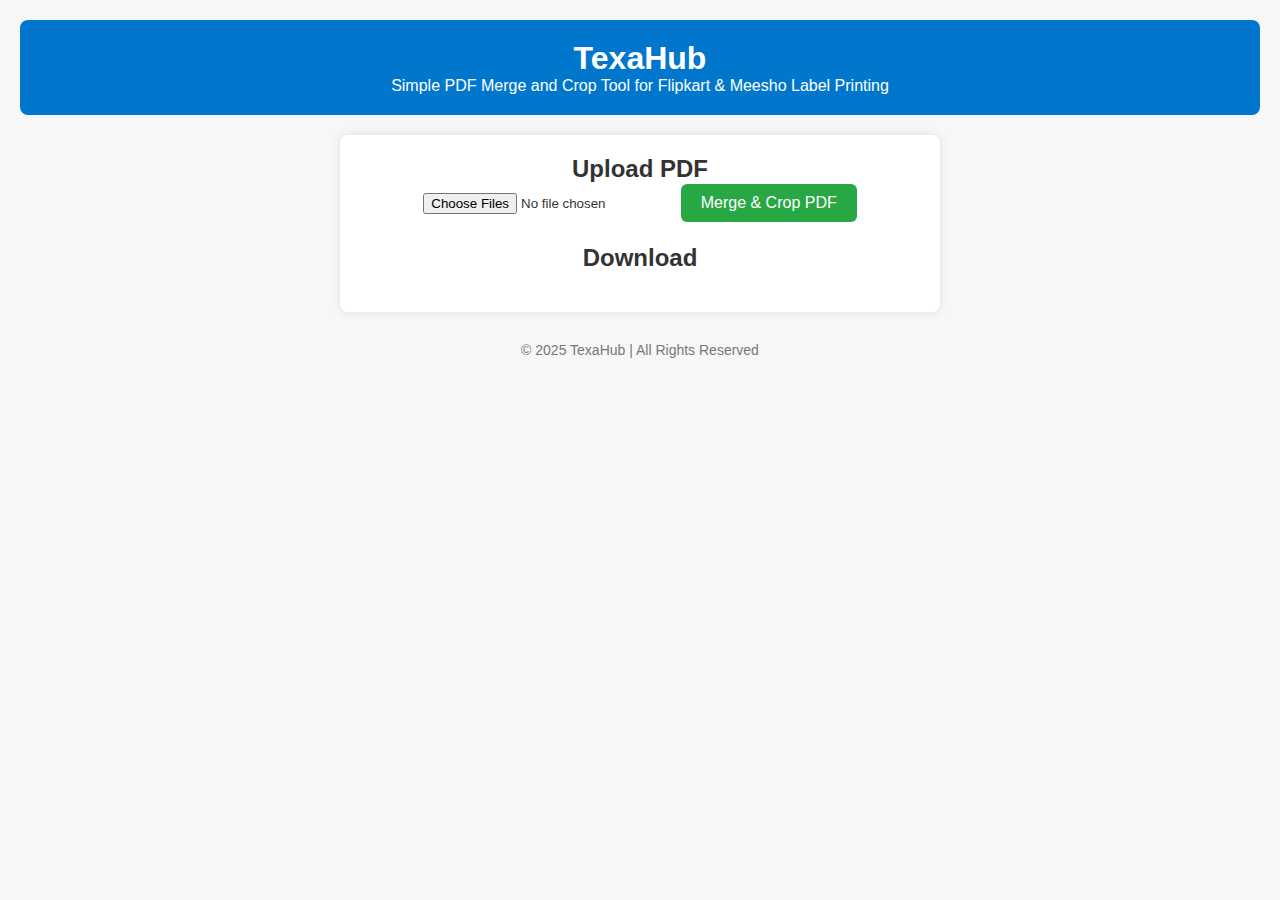
<file: index.html>
<!DOCTYPE html>
<html lang="en">
<head>
    <meta charset="UTF-8">
    <meta name="viewport" content="width=device-width, initial-scale=1.0">
    <title>TexaHub - PDF Merge & Crop Tool</title>
    <link rel="stylesheet" href="style.css">
</head>
<body>
    <header>
        <h1>TexaHub</h1>
        <p>Simple PDF Merge and Crop Tool for Flipkart & Meesho Label Printing</p>
    </header>

    <main>
        <section class="upload-section">
            <h2>Upload PDF</h2>
            <input type="file" id="pdfUpload" accept="application/pdf" multiple>
            <button onclick="mergeAndCrop()">Merge & Crop PDF</button>
        </section>

        <section class="output-section">
            <h2>Download</h2>
            <a id="downloadLink" style="display:none;">Download Merged PDF</a>
        </section>
    </main>

    <footer>
        <p>© 2025 TexaHub | All Rights Reserved</p>
    </footer>

    <script src="script.js"></script>
</body>
</html>
</file>
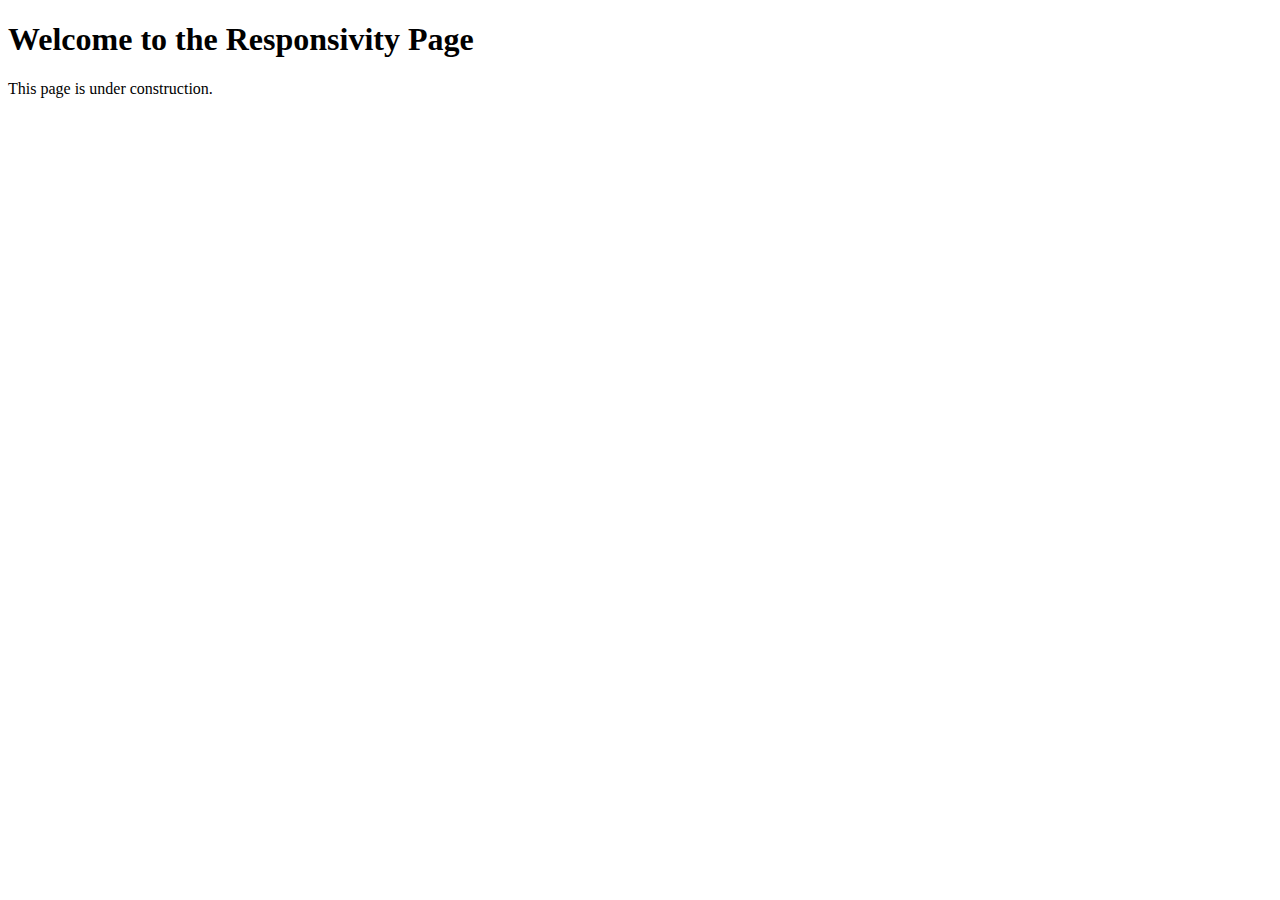
<file: responsivity.html>
<!DOCTYPE html>
<html lang="en">
<head>
  <meta charset="UTF-8">
  <meta name="viewport" content="width=device-width, initial-scale=1.0">
  <title>Responsivity Page</title>
</head>
<body>
  <h1>Welcome to the Responsivity Page</h1>
  <p>This page is under construction.</p>
</body>
</html>
</file>
<file: style.css>
* {
    margin: 0;
    padding: 0;
    box-sizing: border-box;
}

body {
    font-family: Arial, sans-serif;
    background-color: #f7f7f7;
    color: #333;
    text-align: center;
    padding: 20px;
}

header {
    background-color: #0077cc;
    color: white;
    padding: 20px 0;
    margin-bottom: 20px;
    border-radius: 8px;
}

main {
    background: white;
    padding: 20px;
    border-radius: 8px;
    max-width: 600px;
    margin: auto;
    box-shadow: 0 0 10px rgba(0,0,0,0.1);
}

.upload-section, .output-section {
    margin-bottom: 20px;
}

input[type="file"] {
    margin-top: 10px;
    margin-bottom: 10px;
}

button {
    background-color: #28a745;
    color: white;
    padding: 10px 20px;
    border: none;
    border-radius: 6px;
    cursor: pointer;
    font-size: 16px;
}

button:hover {
    background-color: #218838;
}

footer {
    margin-top: 30px;
    font-size: 14px;
    color: #777;
}
</file>
